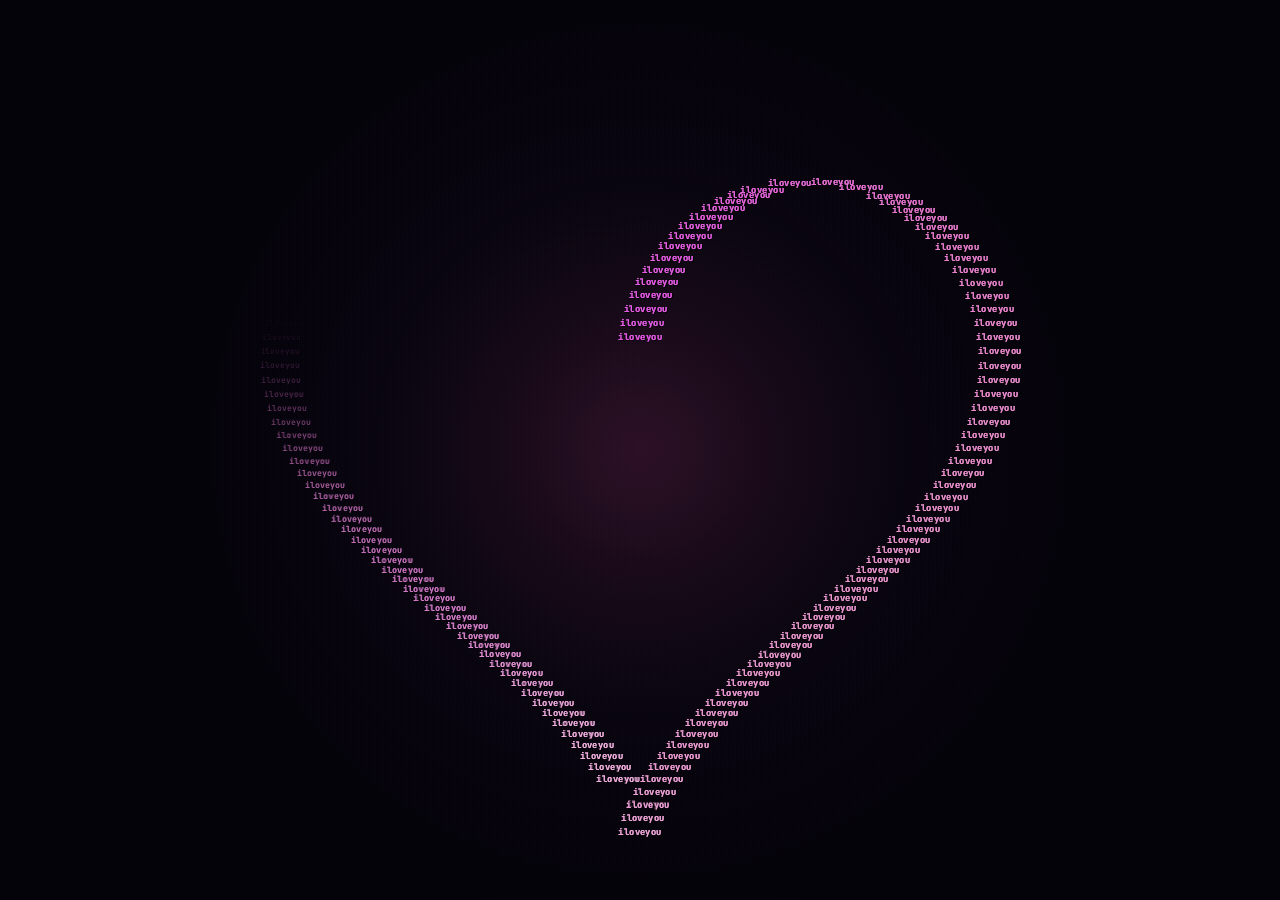
<file: index.html>
<!DOCTYPE html>
<html lang="en">
<head>
  <meta charset="UTF-8">
  <meta name="viewport" content="width=device-width, initial-scale=1.0">
  <title>iloveyou</title>
  <link rel="preconnect" href="https://fonts.googleapis.com">
  <link rel="preconnect" href="https://fonts.gstatic.com" crossorigin>
  <link href="https://fonts.googleapis.com/css2?family=JetBrains+Mono:wght@700&amp;display=swap" rel="stylesheet">
  <link rel="stylesheet" href="style.css">
</head>
<body>
  <canvas id="heartCanvas"></canvas>
  <script src="main.js"></script>
</body>
</html>
</file>
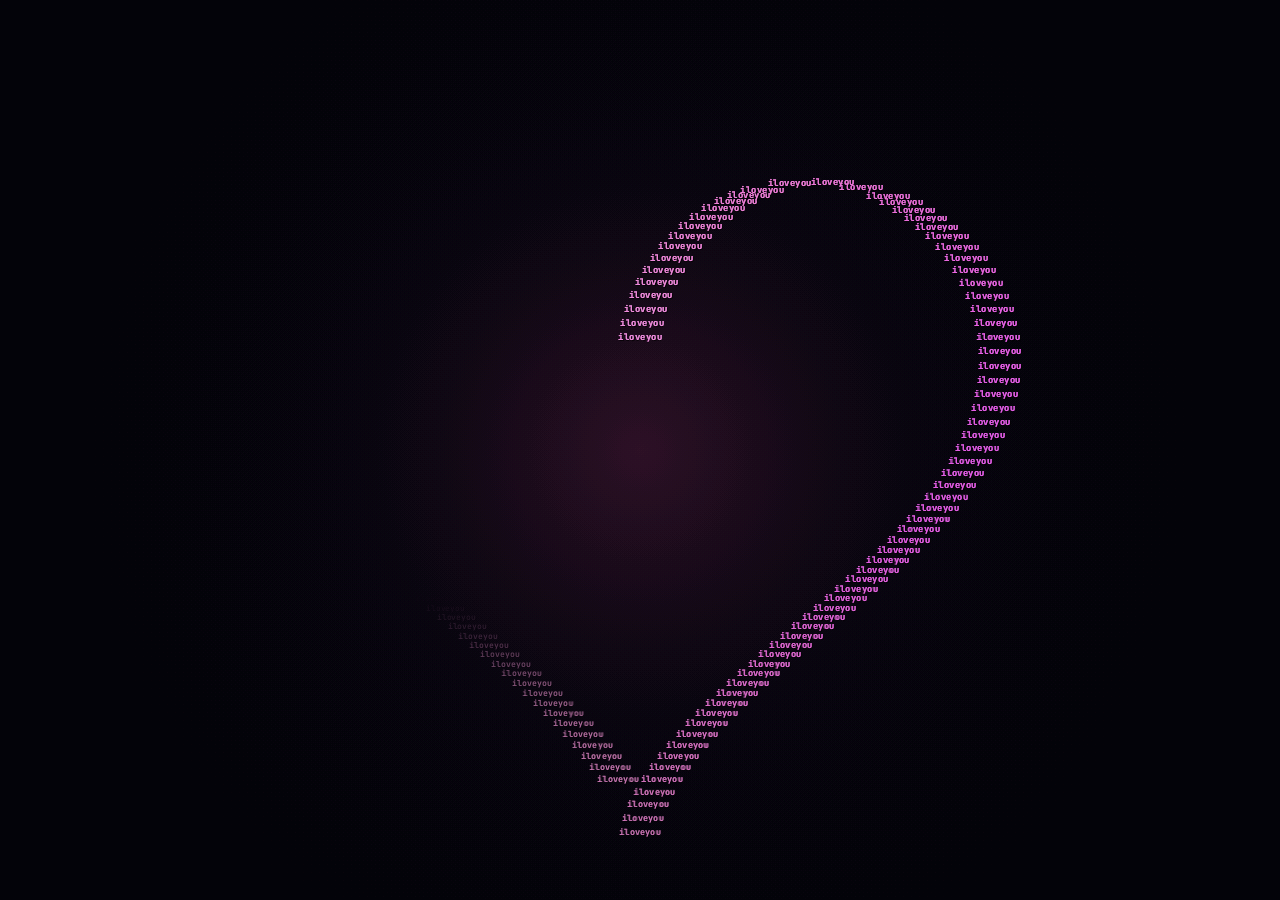
<file: src/index.html>
<?php
declare(strict_types=1);

$title = 'iloveyou';
$scriptName = 'heart';
?>
<!DOCTYPE html>
<html lang="en">
<head>
  <meta charset="UTF-8">
  <meta name="viewport" content="width=device-width, initial-scale=1.0">
  <title><?= htmlspecialchars($title, ENT_QUOTES, 'UTF-8') ?></title>
  <link rel="preconnect" href="https://fonts.googleapis.com">
  <link rel="preconnect" href="https://fonts.gstatic.com" crossorigin>
  <link href="https://fonts.googleapis.com/css2?family=JetBrains+Mono:wght@700&amp;display=swap" rel="stylesheet">
  <link rel="stylesheet" href="style.css">
</head>
<body>
  <canvas id="heartCanvas"></canvas>
  <script src="main.js"></script>
</body>
</html>
</file>
<file: style.css>
* {
  margin: 0;
  padding: 0;
  box-sizing: border-box;
}

html {
  color-scheme: dark;
}

body {
  min-height: 100vh;
  overflow: hidden;
  background: radial-gradient(120% 90% at 50% 42%, #1a1022 0%, #07060c 52%, #020204 100%);
  -webkit-font-smoothing: antialiased;
  -moz-osx-font-smoothing: grayscale;
}

#heartCanvas {
  display: block;
  width: 100vw;
  height: 100vh;
  vertical-align: middle;
}
</file>
<file: src/style.css>
* {
  margin: 0;
  padding: 0;
  box-sizing: border-box;
}

html {
  color-scheme: dark;
}

body {
  min-height: 100vh;
  overflow: hidden;
  background: radial-gradient(120% 90% at 50% 42%, #1a1022 0%, #07060c 52%, #020204 100%);
  -webkit-font-smoothing: antialiased;
  -moz-osx-font-smoothing: grayscale;
}

#heartCanvas {
  display: block;
  width: 100vw;
  height: 100vh;
  vertical-align: middle;
}
</file>
